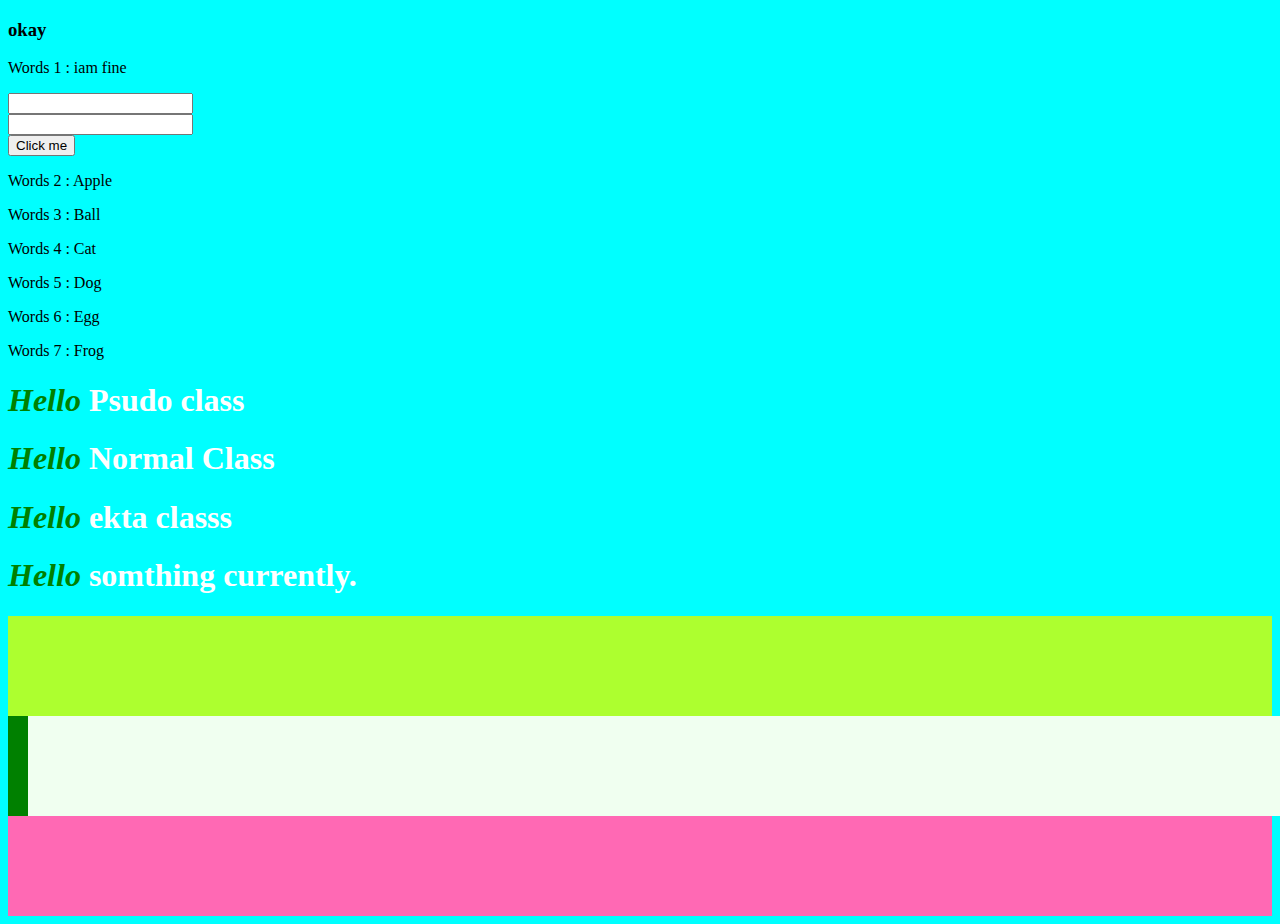
<file: index.html>
<!DOCTYPE html>
<html lang="en">
<head>
    <meta charset="UTF-8">
    <meta http-equiv="X-UA-Compatible" content="IE=edge">
    <meta name="viewport" content="width=device-width, initial-scale=1.0">
    <title>Project1</title>
    <link rel="stylesheet" href="style.css
    ">
</head>
<body>
    <h3>okay</h3>
    <p>i<span id="am">am</span> fine</p>
    <input type="email">
    <br>
    <input type="password">
    <br>
    <button>Click me</button>
    
        <p>Apple</p>
        <p>Ball</p>
        <p>Cat</p>
        <p>Dog</p>
        <p>Egg</p>
        <p>Frog</p>
    
    <h1>Psudo class</h1>
    <h1>Normal Class</h1>
    <h1>ekta classs</h1>
    <section>
        <h1>somthing currently.
        </h1> 
    </section>
    <section class="container">
        <div id="one"></div>
        <div id="two"></div>
        <div id="three"></div>
    </section>
</body>
</html>
</file>
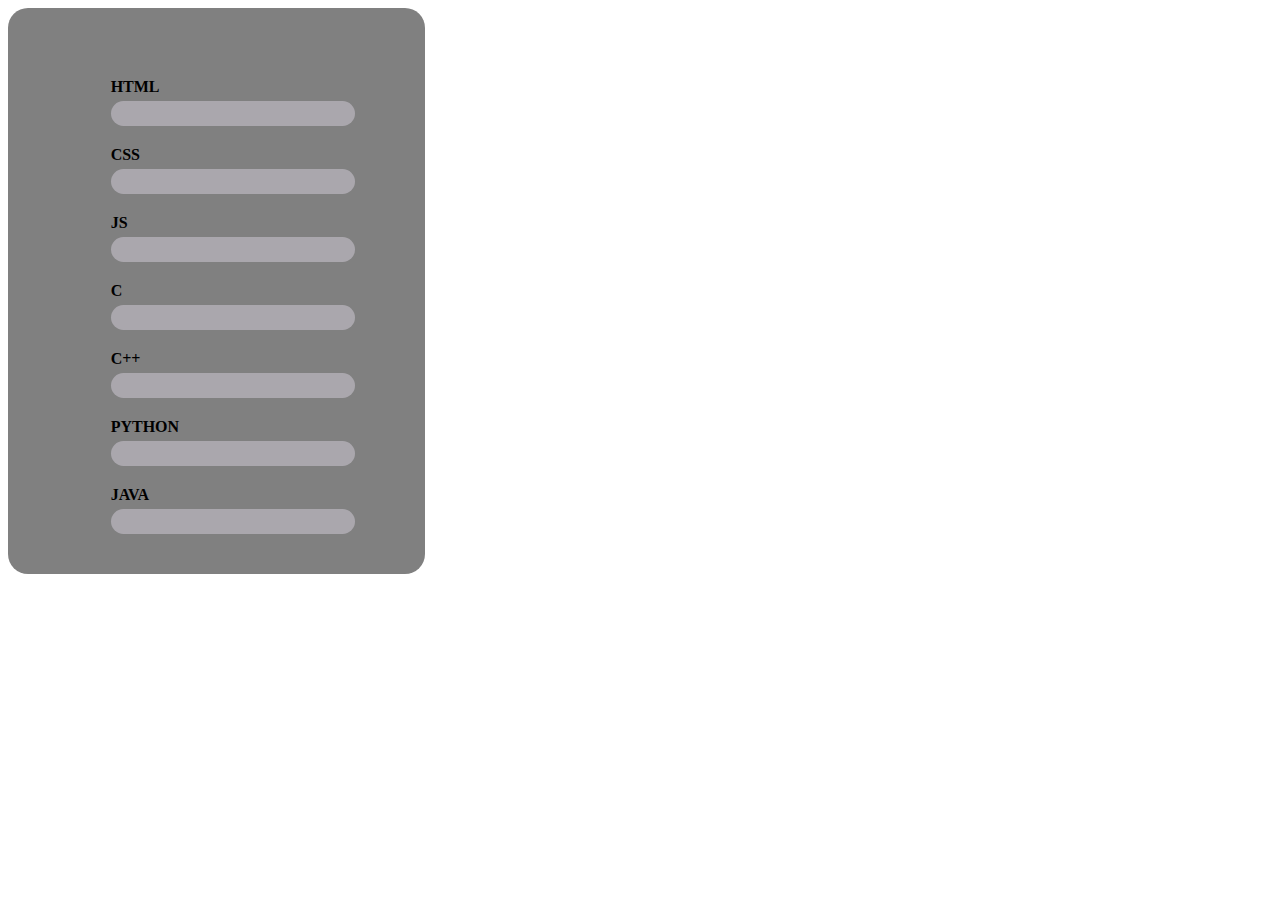
<file: animation.html>
<!DOCTYPE html>
<html lang="en">
<head>
    <meta charset="UTF-8">
    <meta http-equiv="X-UA-Compatible" content="IE=edge">
    <meta name="viewport" content="width=device-width, initial-scale=1.0">
    <title>Animated Card</title>
    <style>
        *{
            box-sizing: border-box;
        }
        .skill-container{
            background-color: gray;
            width: 33%;
            padding: 20px 20px 20px 0px;
            border-radius: 20px;
            padding-left: 1%;
        }
        .skill-container li{
            list-style-type: none;
            margin: 50px;
            font-weight: bolder;
            text-transform: uppercase;
            position: relative;
        }
        .skill-container li::before{
            content:'';
            position: absolute;
            top: calc(100% + 5px);
            left: 0;

            background-color: rgb(170, 167, 173);
            width: 100%;
            height: 25px;
            border-radius: 1000px;
        }
        .skill-container li::after{
            content:'';
            position: absolute;
            top: calc(100% + 5px);
            left: 0;

            background-color: rgb(249,249,250);
            width: 0;
            height: 25px;
            border-radius: 1000px;

            animation-duration: 3s;
            animation-timing-function: ease;
            animation-delay: 2s;
            /*animation-iteration-count: 3;*/
            animation-fill-mode: forwards;
        }
        .skill-container li.html::after{
            animation-name: html;
        }
        @keyframes html{
            to{
                width: 85%;
                background-color: green;
            }
        }
        .skill-container li.css::after{
            animation-name: css;
        }
        @keyframes css{
            to{
                width: 80%;
                background-color: green;
            }
        }

        .skill-container li.js::after{
            animation-name: js;
        }
        @keyframes js{
            to{
                width: 90%;
                background-color: green;
            }
        }
        .skill-container li.c::after{
            animation-name: c;
        }
        @keyframes c{
            to{
                width: 95%;
                background-color: green;
            }
        }
        .skill-container li.cpp::after{
            animation-name: cpp;
        }
        @keyframes cpp{
            to{
                width: 75%;
                background-color: green;
            }
        }
        
        .skill-container li.py::after{
            animation-name: py;
        }
        @keyframes py{
            to{
                width: 50%;
                background-color: green;
            }
        }
        .skill-container li.java::after{
            animation-name: java;
        }
        @keyframes java{
            to{
                width: 60%;
                background-color: green;
            }
        }
    </style>
</head>
<body>
   <div class="skill-container">
        <ul>
           <li class="html">HTML</li>
           <li class="css">CSS</li>
           <li class="js">JS</li>
           <li class="c">C</li>
           <li class="cpp">C++</li>
           <li class="py">Python</li>
           <li class="java">Java</li>
        </ul>
   </div>
</body>
</html>
</file>
<file: style.css>
body{
    background-color: aqua;
    counter-reset: num;
}
h1{
    color:white;}
h2{
    color:blue;}
h3:hover{
    color: blue;
    background-color: red;
}
#am:hover{
    color:crimson;
}
input:focus{
    font-size: 20px;
}
li:nth-child(2n){
    background-color: red;
}
li:nth-child(2n+1){
    background-color: navy;
}
li{
    font-size: 20px;
    color: white;
}
h1::before{
    content: "Hello " ;
    font-style: italic;
    color:green;
}
p::before{
    counter-increment: num;
    content: "Words " counter(num)" : ";
}
.container{
    background-color: green;
}
div{
    height: 100px;
    weight: 100px;
}
#one{
    background-color: greenyellow;
}
#two{
    background-color: honeydew;
    position: relative;
    left: 20px;
}
#three{
    background-color: hotpink;
}
</file>
